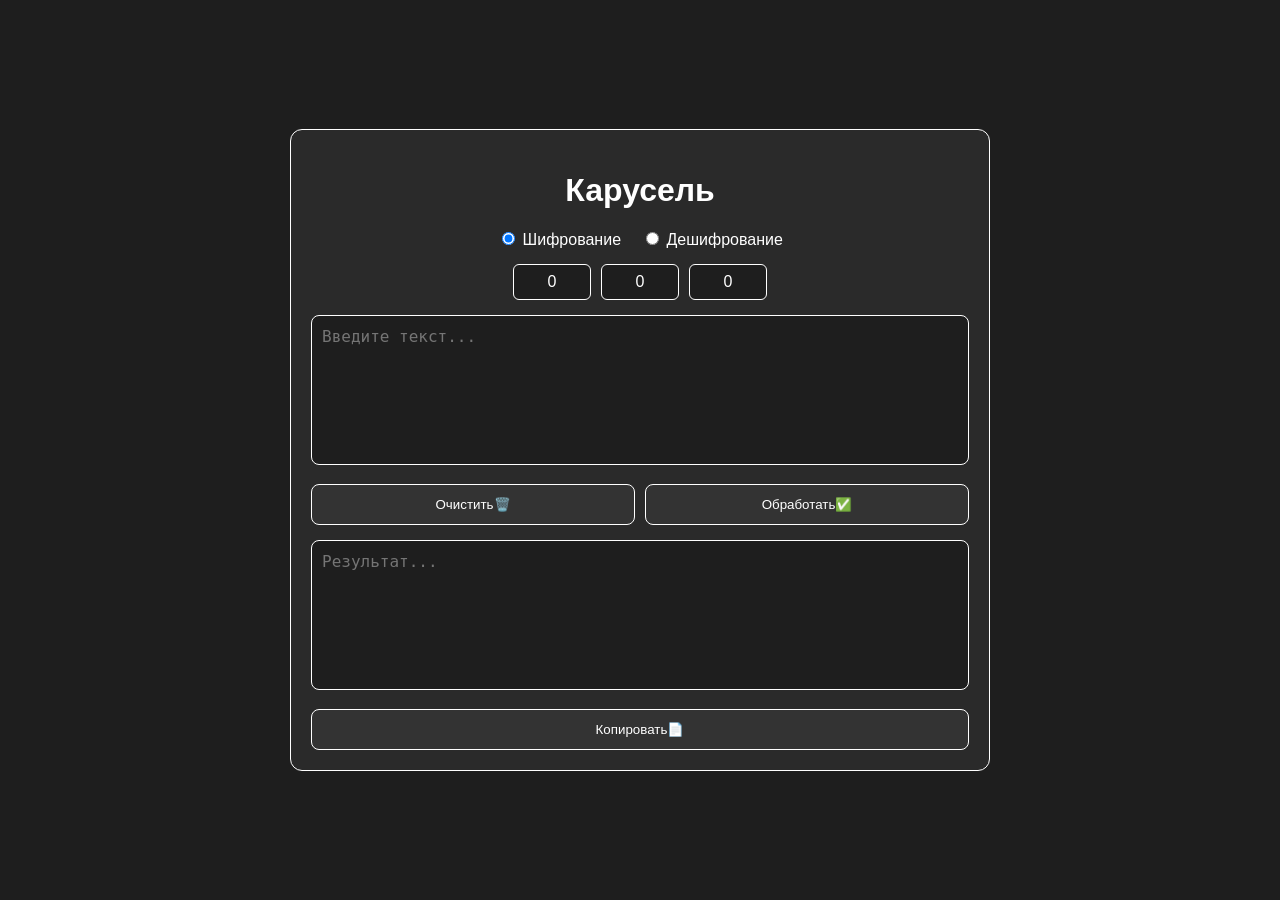
<file: index.html>
<!DOCTYPE html>
<html lang="ru">
<head>
    <meta charset="UTF-8">
    <meta name="viewport" content="width=device-width, initial-scale=1.0">
    <title>Карусель</title>
    <link rel="stylesheet" href="style.css">
</head>
<body>

<div class="container">
    <h1>Карусель</h1>

    <div class="mode-switch">
        <label>
            <input type="radio" name="mode" value="encrypt" checked>
            Шифрование
        </label>
        <label>
            <input type="radio" name="mode" value="decrypt">
            Дешифрование
        </label>
    </div>

    <div class="keys">
        <input type="text" maxlength="2" id="key1" value="0">
        <input type="text" maxlength="2" id="key2" value="0">
        <input type="text" maxlength="2" id="key3" value="0">
    </div>

    <textarea id="inputText" placeholder="Введите текст..."></textarea>

    <div class="buttons-row">
        <button id="clearBtn">Очистить🗑️</button>
        <button id="processBtn">Обработать✅</button>
    </div>

    <textarea id="outputText" placeholder="Результат..." readonly></textarea>

    <button id="copyBtn">Копировать📄</button>
</div>

<script src="carousel.js"></script>
</body>
</html>
</file>
<file: style.css>
body {
    margin: 0;
    font-family: Arial, sans-serif;
    background: #1e1e1e;
    color: white;
    display: flex;
    justify-content: center;
    align-items: center;
    min-height: 100vh;
}

.container {
    width: 90%;
    max-width: 700px;
    padding: 20px;
    border: 1px solid white;
    border-radius: 12px;
    background: #2a2a2a;
    box-sizing: border-box;
}

h1 {
    text-align: center;
    margin-bottom: 20px;
}

.mode-switch {
    display: flex;
    justify-content: center;
    gap: 20px;
    margin-bottom: 15px;
}

.mode-switch label {
    cursor: pointer;
}

.keys {
    display: flex;
    justify-content: center;
    gap: 10px;
    margin-bottom: 15px;
}

.keys input {
    width: 60px;
    padding: 8px;
    text-align: center;
    background: #1e1e1e;
    border: 1px solid white;
    color: white;
    border-radius: 6px;
}

textarea {
    width: 100%;
    height: 120px;
    margin-bottom: 15px;
    padding: 10px;
    border-radius: 8px;
    border: 1px solid white;
    background: #1e1e1e;
    color: white;
    resize: none;
    box-sizing: border-box;
}


button {
    padding: 12px;
    background: #333;
    color: white;
    border: 1px solid white;
    border-radius: 8px;
    cursor: pointer;
}

button:hover {
    background: #444;
}

.buttons-row {
    display: flex;
    gap: 10px;
    margin-bottom: 15px;
}

.buttons-row button {
    flex: 1;
}

#copyBtn {
    width: 100%;
}
textarea {
    font-size: 16px;
    line-height: 1.4;
}

input {
    font-size: 16px;
}
@media (min-width: 768px) {
    textarea {
        height: 150px;
    }
}
</file>
